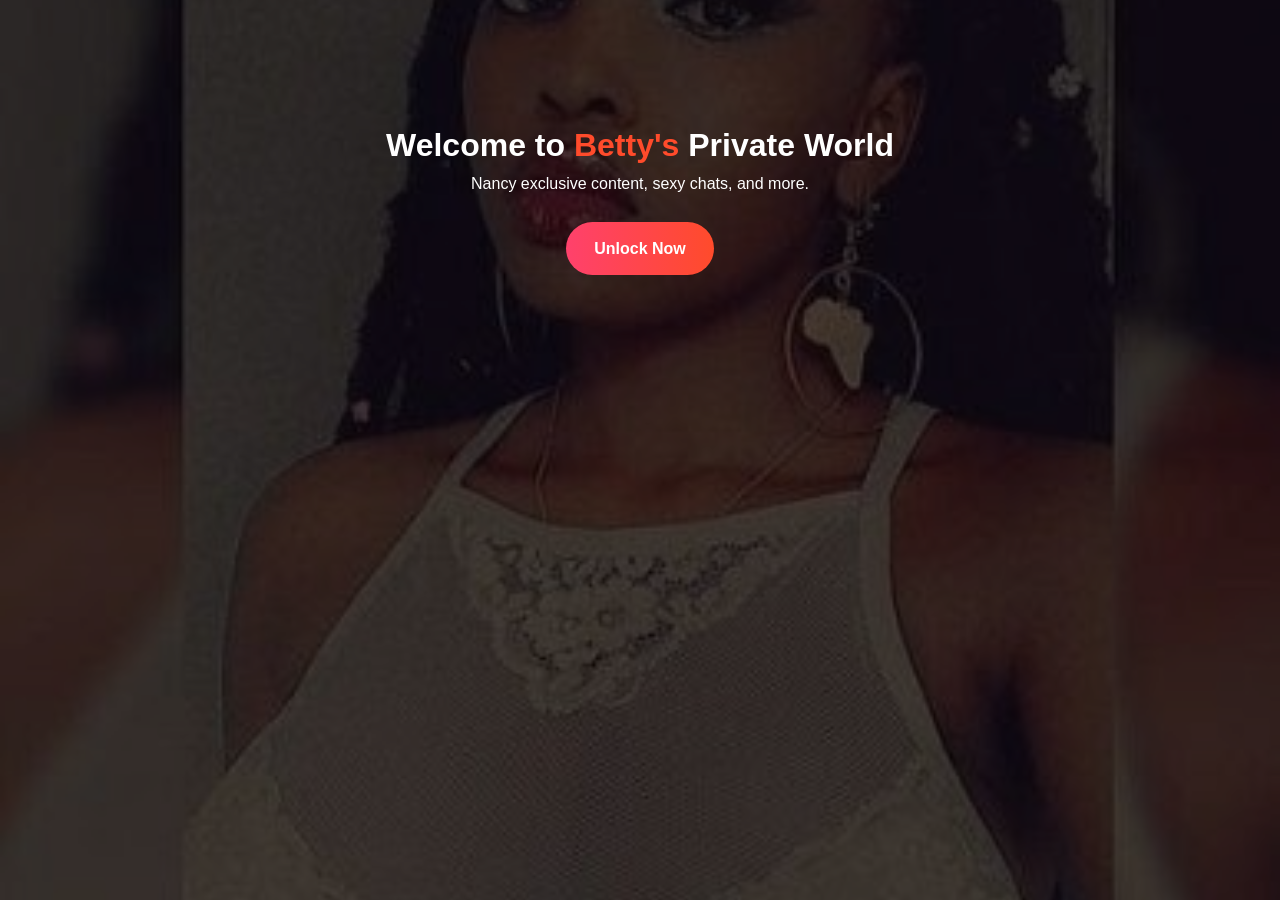
<file: index.html>
<!DOCTYPE html>
<html lang="en">
<head>
  <meta charset="UTF-8">
  <title>Betty - Welcome</title>
  <link rel="stylesheet" href="style.css">
</head>
<body class="landing">
  <div class="overlay">
    <div class="container center">
      <h1>Welcome to <span class="highlight">Betty's</span> Private World</h1>
      <p>Nancy exclusive content, sexy chats, and more.</p>
      <a href="services.html" class="btn">Unlock Now</a>
    </div>
  </div>
</body>
</html>
</file>
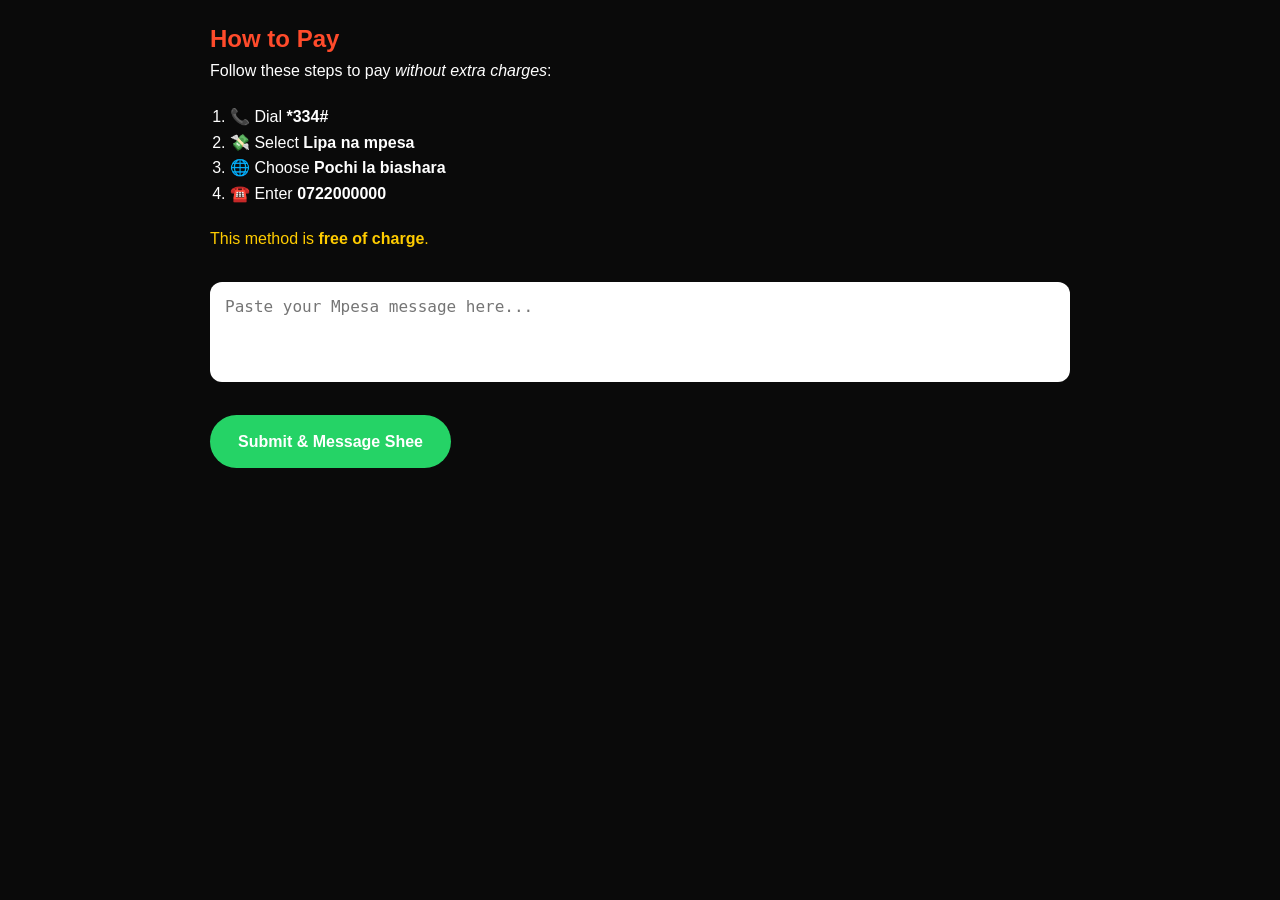
<file: payment.html>
<!DOCTYPE html>
<html lang="en">
<head>
  <meta charset="UTF-8">
  <title>Payment Procedure</title>
  <link rel="stylesheet" href="style.css">
</head>
<body>
  <div class="container">
    <h2 class="highlight">How to Pay</h2>
    <div class="instructions">
      <p>Follow these steps to pay <em>without extra charges</em>:</p>
      <ol>
        <li>📞 Dial <strong>*334#</strong></li>
        <li>💸 Select <strong>Lipa na mpesa</strong></li>
        <li>🌐 Choose <strong>Pochi la biashara</strong></li>
        <li>☎️ Enter <strong>0722000000</strong></li>
      </ol>
      <p class="note">This method is <strong>free of charge</strong>.</p>
      <textarea placeholder="Paste your Mpesa message here..."></textarea>
      <a class="btn green" href="https://wa.me/254722000000?text=Hello%20Betty%2C%20I%20paid%20for%20this%20service%2C%20my%20name%20is%20" target="_blank">Submit & Message Shee</a>
    </div>
  </div>
</body>
</html>
</file>
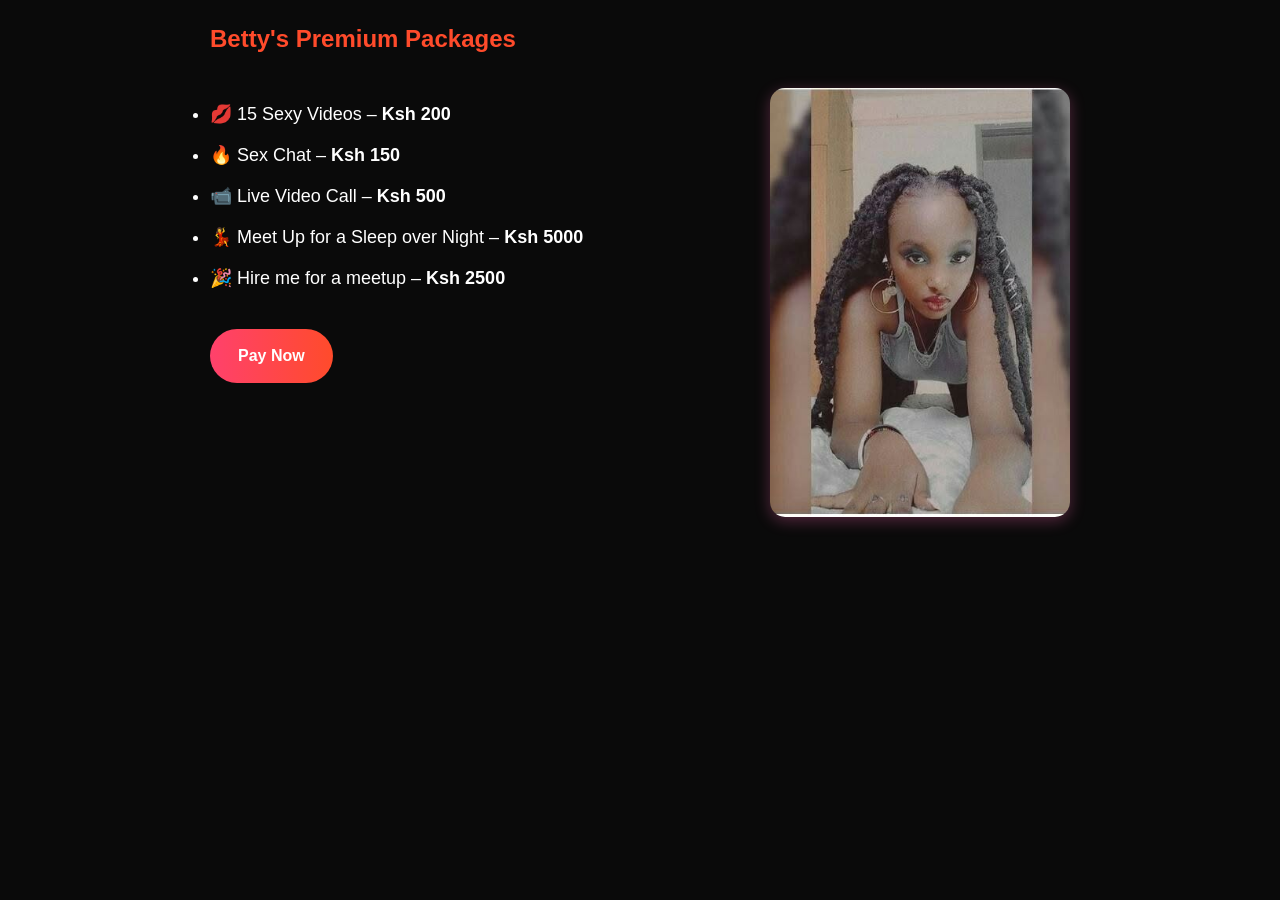
<file: services.html>
<!DOCTYPE html>
<html lang="en">
<head>
  <meta charset="UTF-8">
  <title>Betty's Services</title>
  <link rel="stylesheet" href="style.css">
</head>
<body>
  <div class="container">
    <h2 class="highlight">Betty's Premium Packages</h2>
    <div class="service-box">
      <div class="service-text">
        <ul>
          <li>💋 15 Sexy Videos – <strong>Ksh 200</strong></li>
          <li>🔥 Sex Chat – <strong>Ksh 150</strong></li>
          <li>📹 Live Video Call – <strong>Ksh 500</strong></li>
          <li>💃 Meet Up for a Sleep over Night – <strong>Ksh 5000</strong></li>
          <li>🎉 Hire me for a meetup – <strong>Ksh 2500</strong></li>
        </ul>
        <a href="payment.html" class="btn">Pay Now</a>
      </div>
      <img src="shee-sexy.jpg" alt="Sexy Shee">
    </div>
  </div>
</body>
</html>
</file>
<file: style.css>
* {
  box-sizing: border-box;
  margin: 0;
  padding: 0;
}
body {
  font-family: 'Segoe UI', sans-serif;
  background: #0a0a0a;
  color: #fff;
  line-height: 1.6;
}
.container {
  padding: 20px;
  max-width: 900px;
  margin: auto;
}
.center {
  text-align: center;
  padding-top: 120px;
}
.landing {
  background: url('shee-landing.jpg') no-repeat center center/cover;
  height: 100vh;
  position: relative;
}
.overlay {
  background: rgba(0, 0, 0, 0.6);
  height: 100%;
  width: 100%;
  position: absolute;
}
.btn {
  display: inline-block;
  background: linear-gradient(to right, #ff416c, #ff4b2b);
  color: #fff;
  padding: 14px 28px;
  margin-top: 25px;
  text-decoration: none;
  border-radius: 30px;
  font-weight: bold;
  transition: 0.3s ease;
}
.btn:hover {
  opacity: 0.9;
}
.btn.green {
  background: #25D366;
}
.service-box {
  display: flex;
  flex-wrap: wrap;
  gap: 30px;
  align-items: flex-start;
  margin-top: 30px;
}
.service-text {
  flex: 1;
}
.service-box img {
  max-width: 300px;
  border-radius: 15px;
  box-shadow: 0 4px 15px rgba(255, 105, 180, 0.3);
}
textarea {
  width: 100%;
  height: 100px;
  margin-top: 20px;
  border-radius: 12px;
  border: none;
  padding: 15px;
  font-size: 16px;
  resize: none;
}
.highlight {
  color: #ff4b2b;
}
.note {
  color: #ffcc00;
  margin: 10px 0;
}
ol {
  margin: 20px 0;
  padding-left: 20px;
}
ul li {
  margin: 12px 0;
  font-size: 18px;
}
@media (max-width: 768px) {
  .service-box {
    flex-direction: column;
    align-items: center;
  }
  .service-box img {
    width: 100%;
  }
}
</file>
